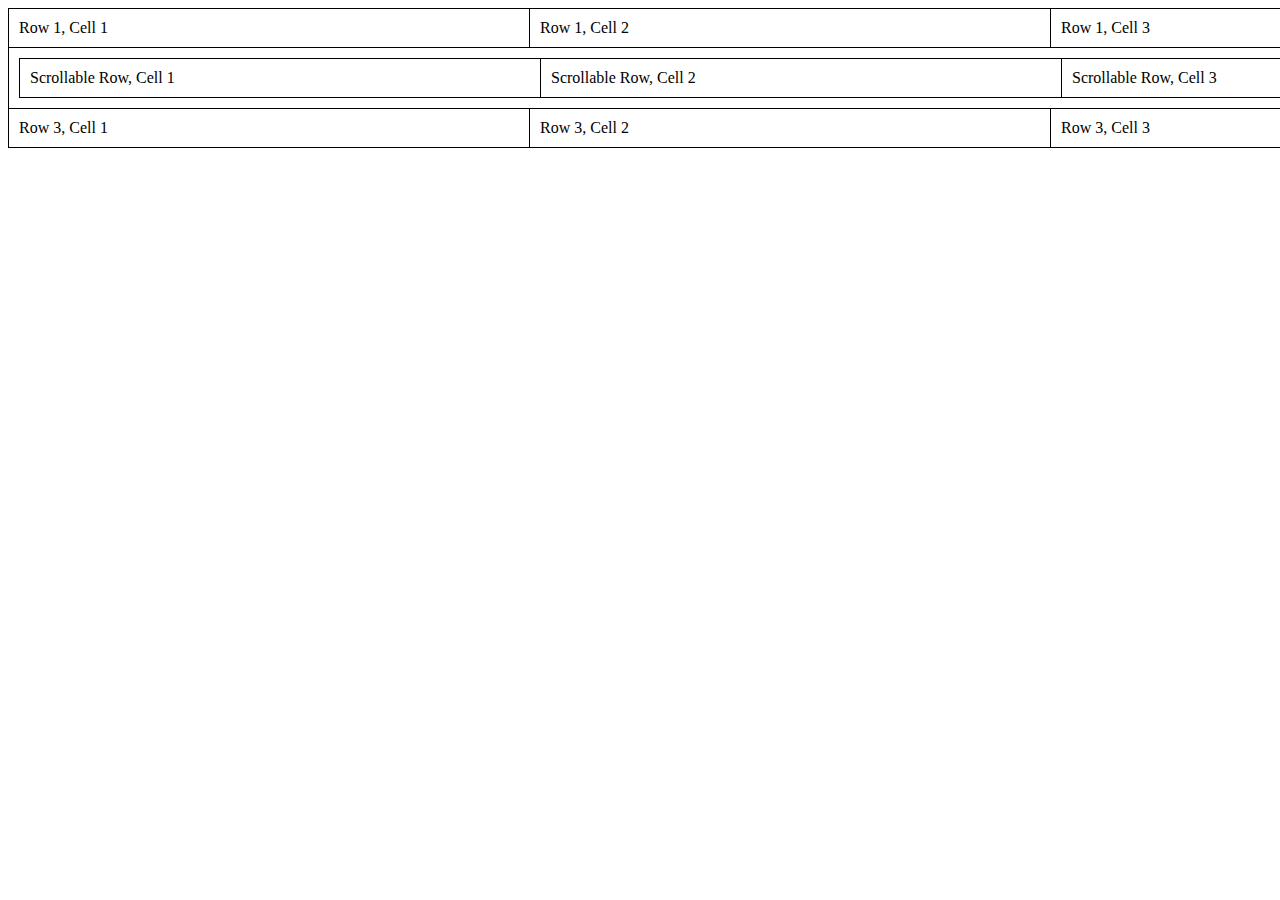
<file: coding/test.html>
<!DOCTYPE html>
<html>
<head>
  <style>
    table {
      width: 100%;
      table-layout: fixed;
      border-collapse: collapse;
    }
    
    td {
        width: 500px;
      padding: 10px; /* Add padding for spacing if needed */
      border: 1px solid black; /* Add borders for visualization */
    }
    
    .scrollable-row {
      max-height: 100px; /* Set the maximum height for the scrollable row */
      overflow-y: auto; /* Enable vertical scrolling */
    }
  </style>
</head>
<body>
  <table>
    <tr>
      <td>Row 1, Cell 1</td>
      <td>Row 1, Cell 2</td>
      <td>Row 1, Cell 3</td>
    </tr>
    <tr>
      <td colspan="3">
        <div class="scrollable-row">
          <table>
            <tr>
              <td>Scrollable Row, Cell 1</td>
              <td>Scrollable Row, Cell 2</td>
              <td>Scrollable Row, Cell 3</td>
              <td>Scrollable Row, Cell 4</td>
              <td>Scrollable Row, Cell 5</td>
              <!-- Add more cells if needed -->
            </tr>
          </table>
        </div>
      </td>
    </tr>
    <tr>
      <td>Row 3, Cell 1</td>
      <td>Row 3, Cell 2</td>
      <td>Row 3, Cell 3</td>
    </tr>
  </table>
</body>
</html>
</file>
